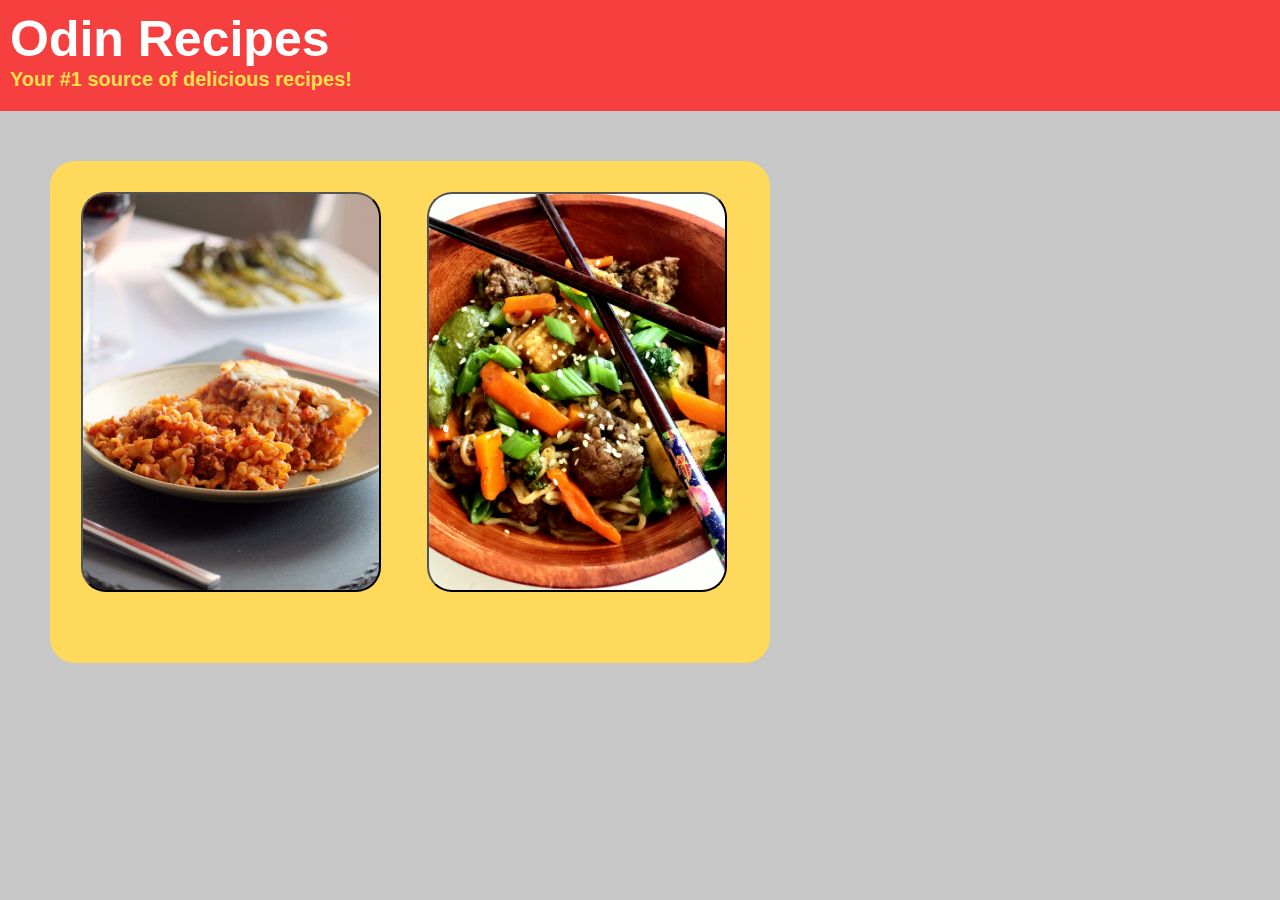
<file: index.html>
<!DOCTYPE html>

<html>
<head>
    <meta charset="utf-8">
    <meta name="author" content="MMA">
    <link rel="stylesheet" href="./css/style.css"/>
    <title>Odin Recipes</title>
</head>
<body>
    <div class="header">
        <h1>Odin Recipes</h1>
        <h2>Your #1 source of delicious recipes!</h2>
    </div>
    <div class="content">
         <a href="recipes/skillet_lasagna.html"><button class="menu lasagna"></button></a>    
         <a href="recipes/asian_ground_beef_noodle_bowls.html"><button class="menu noodle_bowls" href="recipes/asian_ground_beef_noodle_bowls.html"></button></a>
    </div>
</body>
</html>
</file>
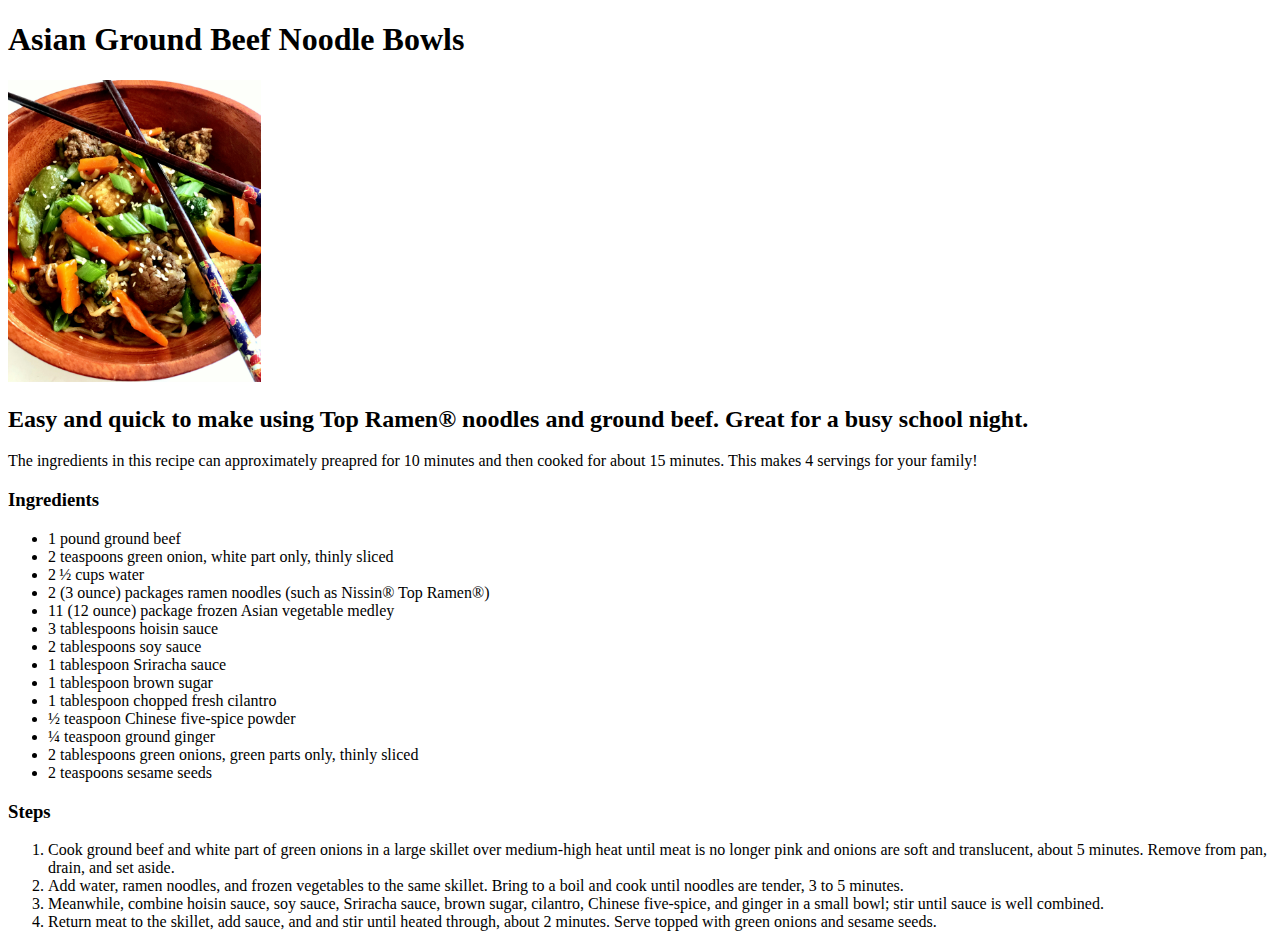
<file: recipes/asian_ground_beef_noodle_bowls.html>
<!DOCTYPE html>
<html>
<head>
    <meta charset="utf-8">
    <meta name="author" content="MMA">
    <title>Asian Ground Beef Noodle Bowls</title>
</head>
<body>
    <h1>Asian Ground Beef Noodle Bowls</h1>
    <img src="../img/asian_ground_beef_noodle_bowls.jpeg" width=20%>
    <h2>Easy and quick to make using Top Ramen® noodles and ground beef. Great for a busy school night. </h2>
    <p>
        The ingredients in this recipe can approximately preapred for 10 minutes and then cooked for about 15 minutes.
        This makes 4 servings for your family!
    </p>
    <h3>Ingredients</h3>
    <ul>
        <li>1 pound ground beef</li>
        <li>2 teaspoons green onion, white part only, thinly sliced </li>
        <li>2 ½ cups water </li>
        <li>2 (3 ounce) packages ramen noodles (such as Nissin® Top Ramen®) </li>
        <li>11 (12 ounce) package frozen Asian vegetable medley </li>
        <li>3 tablespoons hoisin sauce </li>
        <li>2 tablespoons soy sauce </li>
        <li>1 tablespoon Sriracha sauce </li>
        <li>1 tablespoon brown sugar </li>
        <li>1 tablespoon chopped fresh cilantro </li>
        <li>½ teaspoon Chinese five-spice powder </li>
        <li>¼ teaspoon ground ginger </li>
        <li>2 tablespoons green onions, green parts only, thinly sliced </li>
        <li>2 teaspoons sesame seeds </li>
    </ul>
    <h3>Steps</h3>
    <ol>
        <li>
            Cook ground beef and white part of green onions in a large skillet over medium-high heat until meat is no longer pink and onions are soft and translucent, about 5 minutes.
            Remove from pan, drain, and set aside.
        </li>
        <li>
            Add water, ramen noodles, and frozen vegetables to the same skillet.
            Bring to a boil and cook until noodles are tender, 3 to 5 minutes.
        </li>
        <li>
            Meanwhile, combine hoisin sauce, soy sauce, Sriracha sauce, brown sugar, cilantro, Chinese five-spice, and ginger in a small bowl; stir until sauce is well combined.
        </li>
        <li>
            Return meat to the skillet, add sauce, and and stir until heated through, about 2 minutes.
            Serve topped with green onions and sesame seeds.
        </li>
    </ol>
</body>
</html>
</file>
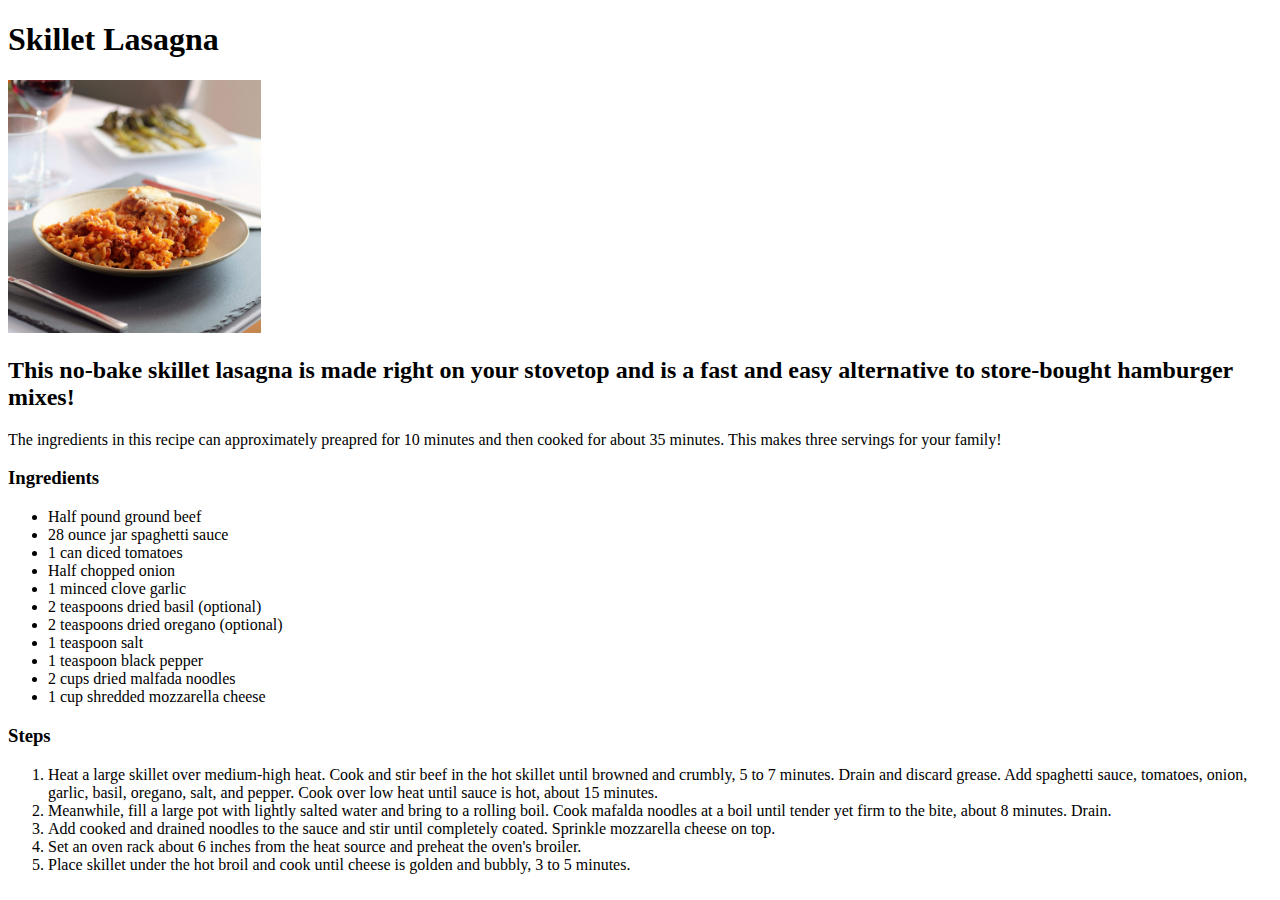
<file: recipes/skillet_lasagna.html>
<!DOCTYPE html>
<html>
<head>
    <meta charset="utf-8">
    <meta name="author" content="MMA">
    <title>Skillet Lasagna</title>
</head>
<body>
    <h1>Skillet Lasagna</h1>
    <img src="../img/skillet_lasagna.jpeg" width=20%>
    <h2>This no-bake skillet lasagna is made right on your stovetop and is a fast and easy alternative to store-bought hamburger mixes! </h2>
    <p>
        The ingredients in this recipe can approximately preapred for 10 minutes and then cooked for about 35 minutes.
        This makes three servings for your family!
    </p>
    <h3>Ingredients</h3>
    <ul>
        <li>Half pound ground beef</li>
        <li>28 ounce jar spaghetti sauce</li>
        <li>1 can diced tomatoes</li>
        <li>Half chopped onion</li>
        <li>1 minced clove garlic</li>
        <li>2 teaspoons dried basil (optional)</li>
        <li>2 teaspoons dried oregano (optional)</li>
        <li>1 teaspoon salt</li>
        <li>1 teaspoon black pepper</li>
        <li>2 cups dried malfada noodles</li>
        <li>1 cup shredded mozzarella cheese</li>
    </ul>
    <h3>Steps</h3>
    <ol>
        <li>
            Heat a large skillet over medium-high heat.
            Cook and stir beef in the hot skillet until browned and crumbly, 5 to 7 minutes.
            Drain and discard grease.
            Add spaghetti sauce, tomatoes, onion, garlic, basil, oregano, salt, and pepper.
            Cook over low heat until sauce is hot, about 15 minutes.
        </li>
        <li>
            Meanwhile, fill a large pot with lightly salted water and bring to a rolling boil.
            Cook mafalda noodles at a boil until tender yet firm to the bite, about 8 minutes.
            Drain.
        </li>
        <li>
            Add cooked and drained noodles to the sauce and stir until completely coated.
            Sprinkle mozzarella cheese on top.
        </li>
        <li>
            Set an oven rack about 6 inches from the heat source and preheat the oven's broiler.
        </li>
        <li>
            Place skillet under the hot broil and cook until cheese is golden and bubbly, 3 to 5 minutes.
        </li>
    </ol>
</body>
</html>
</file>
<file: css/style.css>
body {
    background-color: rgb(199, 199, 199);
    font-family: Verdana, Geneva, Tahoma, sans-serif;
    margin: 0px;
}

.header {
    background-color:rgba(255, 36, 36, 0.836);
    margin: 0px;
    padding: 20px
    text-align: left;
}

h1 {
    font-size: 50px;
    margin: 0px;
    padding: 10px 10px 0px;
    color:rgb(255, 255, 255);
}

h2 {
    font-size: 20px;
    margin: 0px;
    padding: 0px 10px 20px;
    color:rgb(255, 222, 77);
}

.content {
    background-color: rgb(255, 217, 92);
    margin: 50px;
    padding: 10px 10px 50px;
    border-radius: 25px;
    height: auto;
    max-width: 700px;
    align-content: center;
}

.menu {
    margin: 3%;
    width: 300px;
    height: 400px;
    background-size: cover;
    background-position: center;
    border-radius: 25px;
}

.menu.lasagna {
    background-image: url("../img/skillet_lasagna.jpeg");
}

.menu.noodle_bowls {
    background-image: url("../img/asian_ground_beef_noodle_bowls.jpeg");
}

.menu:hover {
    background-size: 300%;
}

.menu:active {
    border-color: rgba(241, 17, 17, 0.596);
    border-width: 10px;
}
</file>
